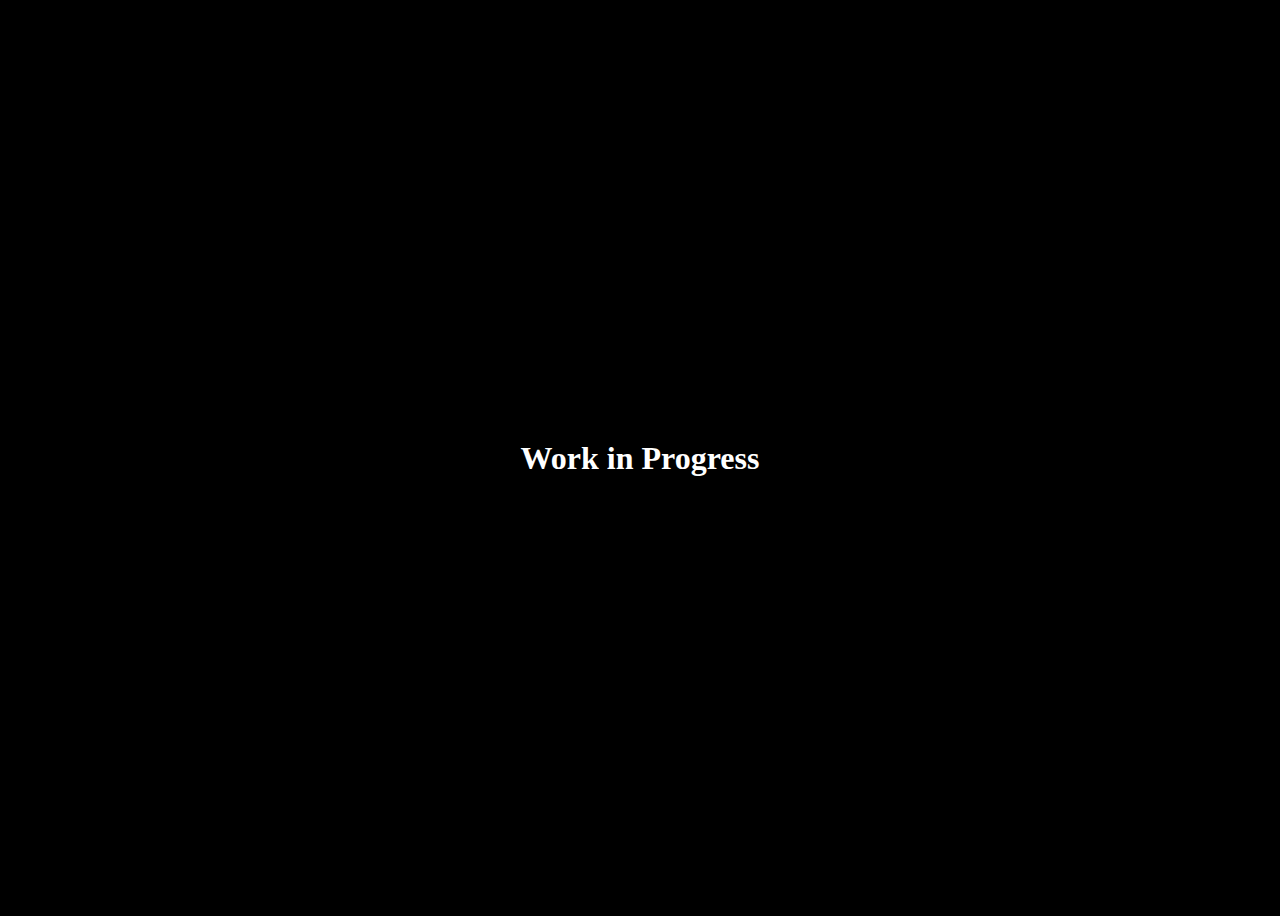
<file: other_html/news.html>
<!DOCTYPE html>
<html lang="en">
<head>
    <meta charset="UTF-8">
    <meta name="viewport" content="width=device-width, initial-scale=1.0">
    <link href="https://cdn.jsdelivr.net/npm/bootstrap@5.3.0/dist/css/bootstrap.min.css" rel="stylesheet" integrity="sha384-9ndCyUaIbzAi2FUVXJi0CjmCapSmO7SnpJef0486qhLnuZ2cdeRhO02iuK6FUUVM" crossorigin="anonymous">
    <link sizes="96x96" rel="icon" href="image/favicon.png">
    <title>News</title>
    <link rel="stylesheet" href="/css/news.css">

</head>
<body>
    <h1>Work in Progress</h1>
</body>
</html>
</file>
<file: css/news.css>
body {
    background-color: black;
    color: white;

    display: flex;
    align-items: center;
    justify-content: center;
    height: 100vh;
}
</file>
